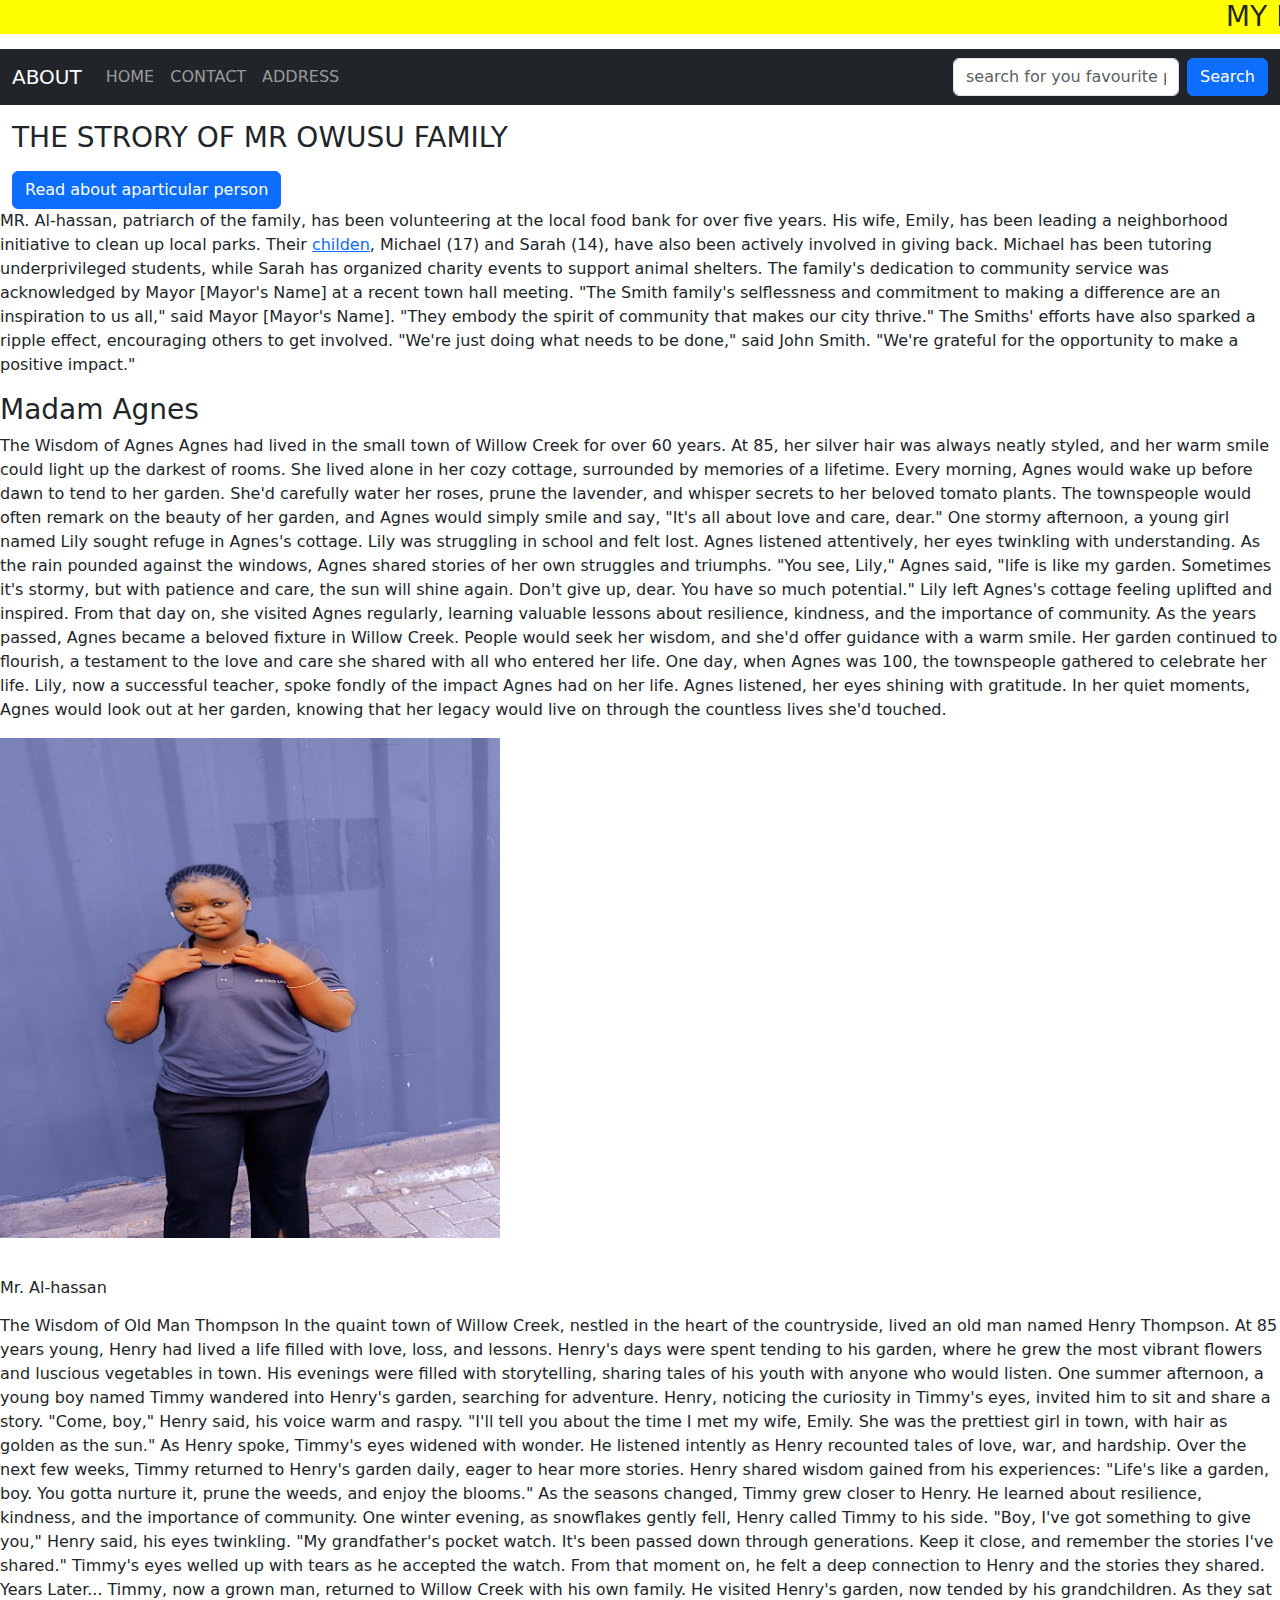
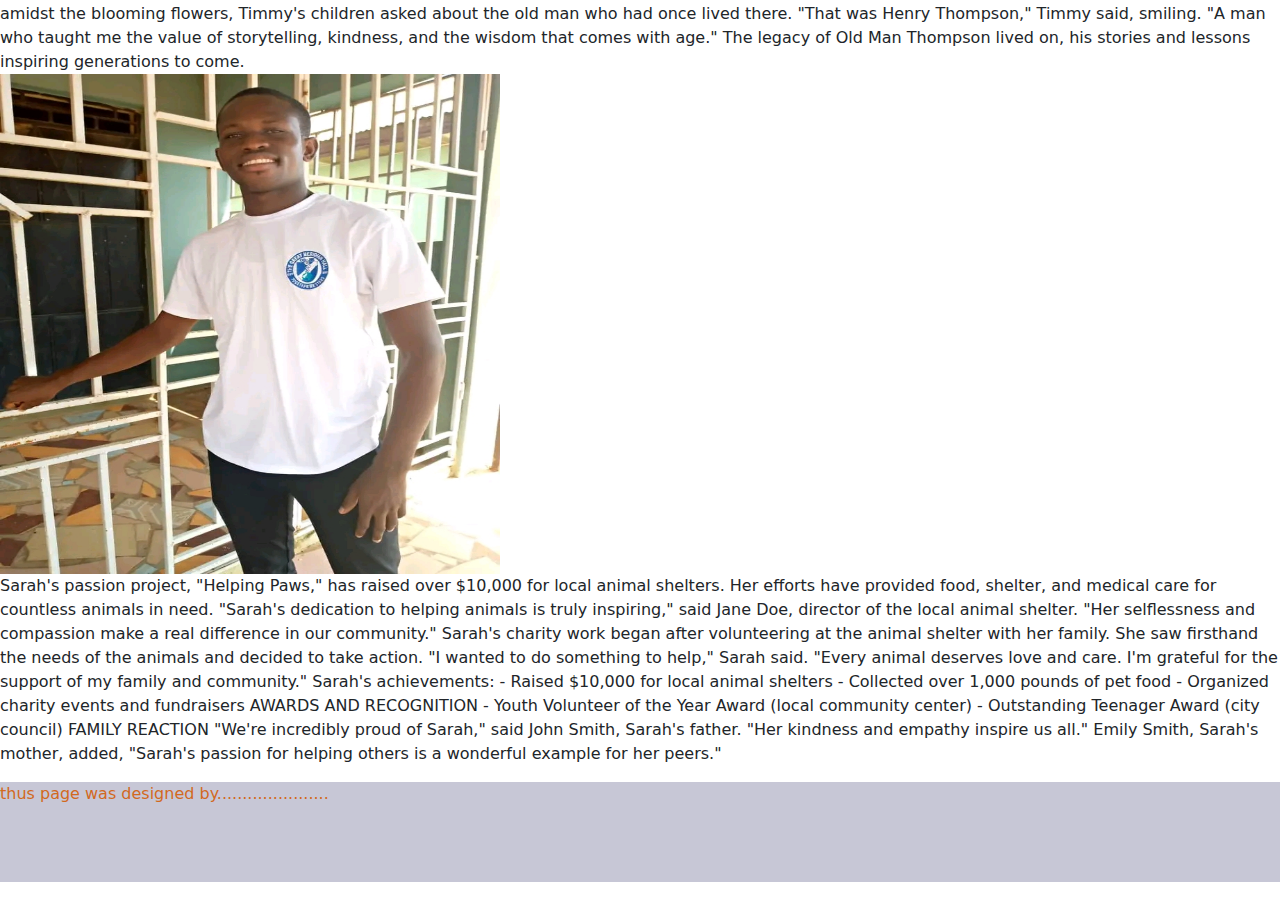
<file: index.html>
<!DOCTYPE html>
<html lang="en">
<head>
    <meta charset="UTF-8">
    <meta name="viewport" content="width=device-width, initial-scale=1.0">
    <link rel="stylesheet" href="bootstrap-5.3.3-dist/bootstrap-5.3.3-dist/css/bootstrap.min.css">
  <link rel="stylesheet" href="bootstrap-5.3.3-dist/bootstrap-5.3.3-dist/js/bootstrap.min.js">
  <link href="https://cdn.jsdelivr.net/npm/bootstrap@5.3.3/dist/css/bootstrap.min.css" rel="stylesheet">
  <script src="https://cdn.jsdelivr.net/npm/bootstrap@5.3.3/dist/js/bootstrap.bundle.min.js"></script>
    <title>FAMIILY</title>
    <H3> <marquee bgcolor="yellow" > MY FAMILY</marquee></H3>
</head>
<body>
    <nav class="navbar navbar-expand-sm navbar-dark bg-dark">
        <div class="container-fluid">
          <a class="navbar-brand" href="javascript:void(0)">ABOUT</a>
          <button class="navbar-toggler" type="button" data-bs-toggle="collapse" data-bs-target="#mynavbar">
            <span class="navbar-toggler-icon"></span>
          </button>
          <div class="collapse navbar-collapse" id="mynavbar">
            <ul class="navbar-nav me-auto">
              <li class="nav-item">
                <a class="nav-link" href="javascript:void(0)">  HOME</a>
              </li>
              <li class="nav-item">
                <a class="nav-link" href="javascript:void(0)">CONTACT</a>
              </li>
              <li class="nav-item">
                <a class="nav-link" href="javascript:void(0)">ADDRESS</a>
              </li>
            </ul>
            <form class="d-flex">
              <input class="form-control me-2" id="searchInput" type="text" placeholder="search for you favourite person in this family">
              <button class="btn btn-primary" id="search" type="button">Search</button>
            </form>
          </div>
        </div>
      </nav>
      
      <div class="container-fluid mt-3">
        </div>

        <div class="offcanvas offcanvas-start text-bg-dark" id="demo">
          <div class="offcanvas-header">
            <h1 class="offcanvas-title">Select the person yoy want to read about</h1>
            <button type="button" class="btn-close btn-close-white" data-bs-dismiss="offcanvas"></button>
          </div>
          <div class="offcanvas-body">
            <p><a href="colling.html">MR collins</a> </p>
            <p><a href="##">MR Kofi</a> </p>
            <p><a href="##">MR Yaw</a> </p>
              <p><a href="##">Miss Sandra</a></p>
              <p><a href="##">Mrs collins</a> </p>
            <p><a href="##">MR Kwame</a> </p>
            <p><a href="##">MR collins</a> </p>
              <p><a href="##">MR Hassan</a></p>
            
            
            <button class="btn btn-secondary" type="button" Search</button>
          </div>
        </div>
        
        <div class="container-fluid mt-3">
          <h3>THE STRORY OF MR OWUSU FAMILY</h3>
          <p></p>
      <button class="btn btn-primary" type="button" data-bs-toggle="offcanvas" data-bs-target="#demo">
            Read about aparticular person
          </button>
        </div>
        


        <p>MR. Al-hassan, patriarch of the family, has been volunteering at the local food bank for over five years. His wife, Emily, has been leading a neighborhood initiative to clean up local parks.


          Their <a href="try.htm">childen</a>, Michael (17) and Sarah (14), have also been actively involved in giving back. Michael has been tutoring underprivileged students, while Sarah has organized charity events to support animal shelters.
          
          
          The family's dedication to community service was acknowledged by Mayor [Mayor's Name] at a recent town hall meeting.
          
          
          "The Smith family's selflessness and commitment to making a difference are an inspiration to us all," said Mayor [Mayor's Name]. "They embody the spirit of community that makes our city thrive."
          
          
          The Smiths' efforts have also sparked a ripple effect, encouraging others to get involved.
          
          
          "We're just doing what needs to be done," said John Smith. "We're grateful for the opportunity to make a positive impact."
          
          
          </p>
      <h3 class='members' id="members">Madam Agnes</h3>
        <label for="collins">
          
            <p>The Wisdom of Agnes

              Agnes had lived in the small town of Willow Creek for over 60 years. At 85, her silver hair was always neatly styled, and her warm smile could light up the darkest of rooms. She lived alone in her cozy cottage, surrounded by memories of a lifetime.
              
              
              Every morning, Agnes would wake up before dawn to tend to her garden. She'd carefully water her roses, prune the lavender, and whisper secrets to her beloved tomato plants. The townspeople would often remark on the beauty of her garden, and Agnes would simply smile and say, "It's all about love and care, dear."
              
              
              One stormy afternoon, a young girl named Lily sought refuge in Agnes's cottage. Lily was struggling in school and felt lost. Agnes listened attentively, her eyes twinkling with understanding. As the rain pounded against the windows, Agnes shared stories of her own struggles and triumphs.
              
              
              "You see, Lily," Agnes said, "life is like my garden. Sometimes it's stormy, but with patience and care, the sun will shine again. Don't give up, dear. You have so much potential."
              
              
              Lily left Agnes's cottage feeling uplifted and inspired. From that day on, she visited Agnes regularly, learning valuable lessons about resilience, kindness, and the importance of community.
              
              
              As the years passed, Agnes became a beloved fixture in Willow Creek. People would seek her wisdom, and she'd offer guidance with a warm smile. Her garden continued to flourish, a testament to the love and care she shared with all who entered her life.
              
              
              One day, when Agnes was 100, the townspeople gathered to celebrate her life. Lily, now a successful teacher, spoke fondly of the impact Agnes had on her life. Agnes listened, her eyes shining with gratitude.
              
              
              In her quiet moments, Agnes would look out at her garden, knowing that her legacy would live on through the countless lives she'd touched.
              
              
              </p>
            <img src="AAA.jpg" width="500px" height="500px">
        </label>
<br>
        <br>
        <label for="collins">
            
              
          <p>
            <H6>Mr. Al-hassan</H6>
           </p> 
           The Wisdom of Old Man Thompson


In the quaint town of Willow Creek, nestled in the heart of the countryside, lived an old man named Henry Thompson. At 85 years young, Henry had lived a life filled with love, loss, and lessons.


Henry's days were spent tending to his garden, where he grew the most vibrant flowers and luscious vegetables in town. His evenings were filled with storytelling, sharing tales of his youth with anyone who would listen.


One summer afternoon, a young boy named Timmy wandered into Henry's garden, searching for adventure. Henry, noticing the curiosity in Timmy's eyes, invited him to sit and share a story.


"Come, boy," Henry said, his voice warm and raspy. "I'll tell you about the time I met my wife, Emily. She was the prettiest girl in town, with hair as golden as the sun."


As Henry spoke, Timmy's eyes widened with wonder. He listened intently as Henry recounted tales of love, war, and hardship.


Over the next few weeks, Timmy returned to Henry's garden daily, eager to hear more stories. Henry shared wisdom gained from his experiences:


"Life's like a garden, boy. You gotta nurture it, prune the weeds, and enjoy the blooms."


As the seasons changed, Timmy grew closer to Henry. He learned about resilience, kindness, and the importance of community.


One winter evening, as snowflakes gently fell, Henry called Timmy to his side.


"Boy, I've got something to give you," Henry said, his eyes twinkling. "My grandfather's pocket watch. It's been passed down through generations. Keep it close, and remember the stories I've shared."


Timmy's eyes welled up with tears as he accepted the watch. From that moment on, he felt a deep connection to Henry and the stories they shared.


Years Later...


Timmy, now a grown man, returned to Willow Creek with his own family. He visited Henry's garden, now tended by his grandchildren.


As they sat amidst the blooming flowers, Timmy's children asked about the old man who had once lived there.


"That was Henry Thompson," Timmy said, smiling. "A man who taught me the value of storytelling, kindness, and the wisdom that comes with age."


The legacy of Old Man Thompson lived on, his stories and lessons inspiring generations to come.
<br>



            <img src="BBB.jpg" width="500px" height="500px" class="BBB">
          
    </label>

    
    <p>
      Sarah's passion project, "Helping Paws," has raised over $10,000 for local animal shelters. Her efforts have provided food, shelter, and medical care for countless animals in need.


"Sarah's dedication to helping animals is truly inspiring," said Jane Doe, director of the local animal shelter. "Her selflessness and compassion make a real difference in our community."


Sarah's charity work began after volunteering at the animal shelter with her family. She saw firsthand the needs of the animals and decided to take action.


"I wanted to do something to help," Sarah said. "Every animal deserves love and care. I'm grateful for the support of my family and community."


Sarah's achievements:


- Raised $10,000 for local animal shelters
- Collected over 1,000 pounds of pet food
- Organized charity events and fundraisers


AWARDS AND RECOGNITION


- Youth Volunteer of the Year Award (local community center)
- Outstanding Teenager Award (city council)


FAMILY REACTION


"We're incredibly proud of Sarah," said John Smith, Sarah's father. "Her kindness and empathy inspire us all."


Emily Smith, Sarah's mother, added, "Sarah's passion for helping others is a wonderful example for her peers."




    </p>

       <p class="footer" name="footer"> 
        thus page was designed by......................
       </p>
      <link rel="stylesheet" href="style.css">
      <script src="script.js"></script>
</body>
</html>
</file>
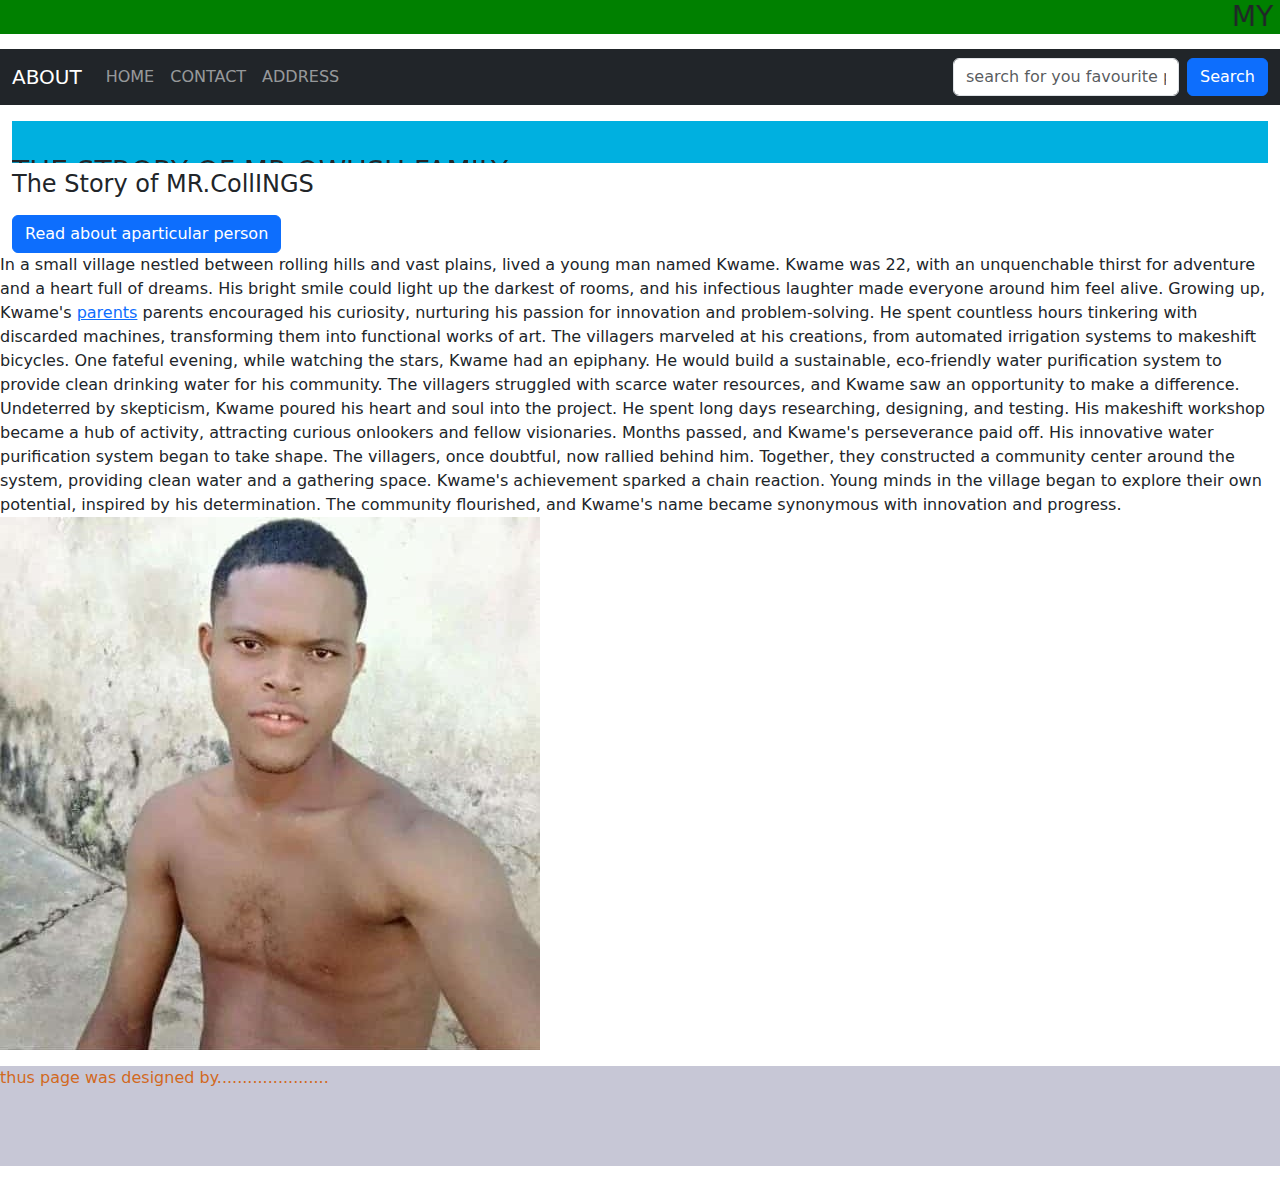
<file: colling.html>
<!DOCTYPE html>
<html lang="en">
<head>
    <meta charset="UTF-8">
    <meta name="viewport" content="width=device-width, initial-scale=1.0">
    <link rel="stylesheet" href="bootstrap-5.3.3-dist/bootstrap-5.3.3-dist/css/bootstrap.min.css">
    <link rel="stylesheet" href="bootstrap-5.3.3-dist/bootstrap-5.3.3-dist/js/bootstrap.min.js">
    <link href="https://cdn.jsdelivr.net/npm/bootstrap@5.3.3/dist/css/bootstrap.min.css" rel="stylesheet">
    <script src="https://cdn.jsdelivr.net/npm/bootstrap@5.3.3/dist/js/bootstrap.bundle.min.js"></script>
    <title>the family</title>
    <title>FAMIILY</title>
    <H3> <marquee bgcolor="GREEN" > MY FAMILY</marquee></H3>
    
</head>
<body>
    <nav class="navbar navbar-expand-sm navbar-dark bg-dark">
        <div class="container-fluid">
          <a class="navbar-brand" href="javascript:void(0)">ABOUT</a>
          <button class="navbar-toggler" type="button" data-bs-toggle="collapse" data-bs-target="#mynavbar">
            <span class="navbar-toggler-icon"></span>
          </button>
          <div class="collapse navbar-collapse" id="mynavbar">
            <ul class="navbar-nav me-auto">
              <li class="nav-item">
                <a class="nav-link" href="javascript:void(0)">HOME</a>
              </li>
              <li class="nav-item">
                <a class="nav-link" href="javascript:void(0)">CONTACT</a>
              </li>
              <li class="nav-item">
                <a class="nav-link" href="javascript:void(0)">ADDRESS</a>
              </li>
            </ul>
            <form class="d-flex">
              <input class="form-control me-2" type="text" id="searchInput" placeholder="search for you favourite person in this family">
              <button class="btn btn-primary" id="search" type="button">Search</button>
            </form>
          </div>
        </div>
      </nav>
      
      <div class="container-fluid mt-3">
        </div>
        <div class="offcanvas offcanvas-start text-bg-dark" id="demo">
            <div class="offcanvas-header">
              <h1 class="offcanvas-title">Select the person yoy want to read about</h1>
              <button type="button" class="btn-close btn-close-white" data-bs-dismiss="offcanvas"></button>
            </div>
            <div class="offcanvas-body">
              <p><a href="colling.html">MR collins</a> </p>
            <p><a href="##">MR Kofi</a> </p>
            <p><a href="##">MR Yaw</a> </p>
              <p><a href="##">Miss Sandra</a></p>
              <p><a href="##">Mrs collins</a> </p>
            <p><a href="##">MR Kwame</a> </p>
            <p><a href="##">MR collins</a> </p>
              <p><a href="##">MR Hassan</a></p>
            
              <button class="btn btn-secondary" type="button"> Search</button>
            </div>
          </div>
          
          <div class="container-fluid mt-3">
           
            <Marquee bgcolor="sky-blue" scrollamount="1" direction="up"> <h3>THE STRORY OF MR OWUSU FAMILY</h3></Marquee>
            <h4>The Story of MR.CollINGS</h4>
            <p></p>
        <button class="btn btn-primary" type="button" data-bs-toggle="offcanvas" data-bs-target="#demo">
              Read about aparticular person
            </button>
          </div>
          

    <title> MR.COLINCE</title>

    
</head>
<body>
  <p>
    In a small village nestled between rolling hills and vast plains, lived a young man named Kwame. Kwame was 22, with an unquenchable thirst for adventure and a heart full of dreams. His bright smile could light up the darkest of rooms, and his infectious laughter made everyone around him feel alive.


Growing up, Kwame's <a href="##"> parents</a> parents encouraged his curiosity, nurturing his passion for innovation and problem-solving. He spent countless hours tinkering with discarded machines, transforming them into functional works of art. The villagers marveled at his creations, from automated irrigation systems to makeshift bicycles.


One fateful evening, while watching the stars, Kwame had an epiphany. He would build a sustainable, eco-friendly water purification system to provide clean drinking water for his community. The villagers struggled with scarce water resources, and Kwame saw an opportunity to make a difference.


Undeterred by skepticism, Kwame poured his heart and soul into the project. He spent long days researching, designing, and testing. His makeshift workshop became a hub of activity, attracting curious onlookers and fellow visionaries.


Months passed, and Kwame's perseverance paid off. His innovative water purification system began to take shape. The villagers, once doubtful, now rallied behind him. Together, they constructed a community center around the system, providing clean water and a gathering space.


Kwame's achievement sparked a chain reaction. Young minds in the village began to explore their own potential, inspired by his determination. The community flourished, and Kwame's name became synonymous with innovation and progress.

<img src="zx.jpg">

  </p>

  
  <p class="footer" name="footer"> 
    thus page was designed by......................
   </p>
  <link rel="stylesheet" href="style.css">
  <script src="script.js"></script>
</body>
</html>
</file>
<file: style.css>
.footer{
    color: chocolate;
    text-align: justify;
    height: 100px;
    background-color: rgb(199, 199, 214);


    #members{
        padding: 49px;
        text-align: center;
        color: aqua;
    }

    .BBB{
        border-radius: 5px;
    }

}
</file>
